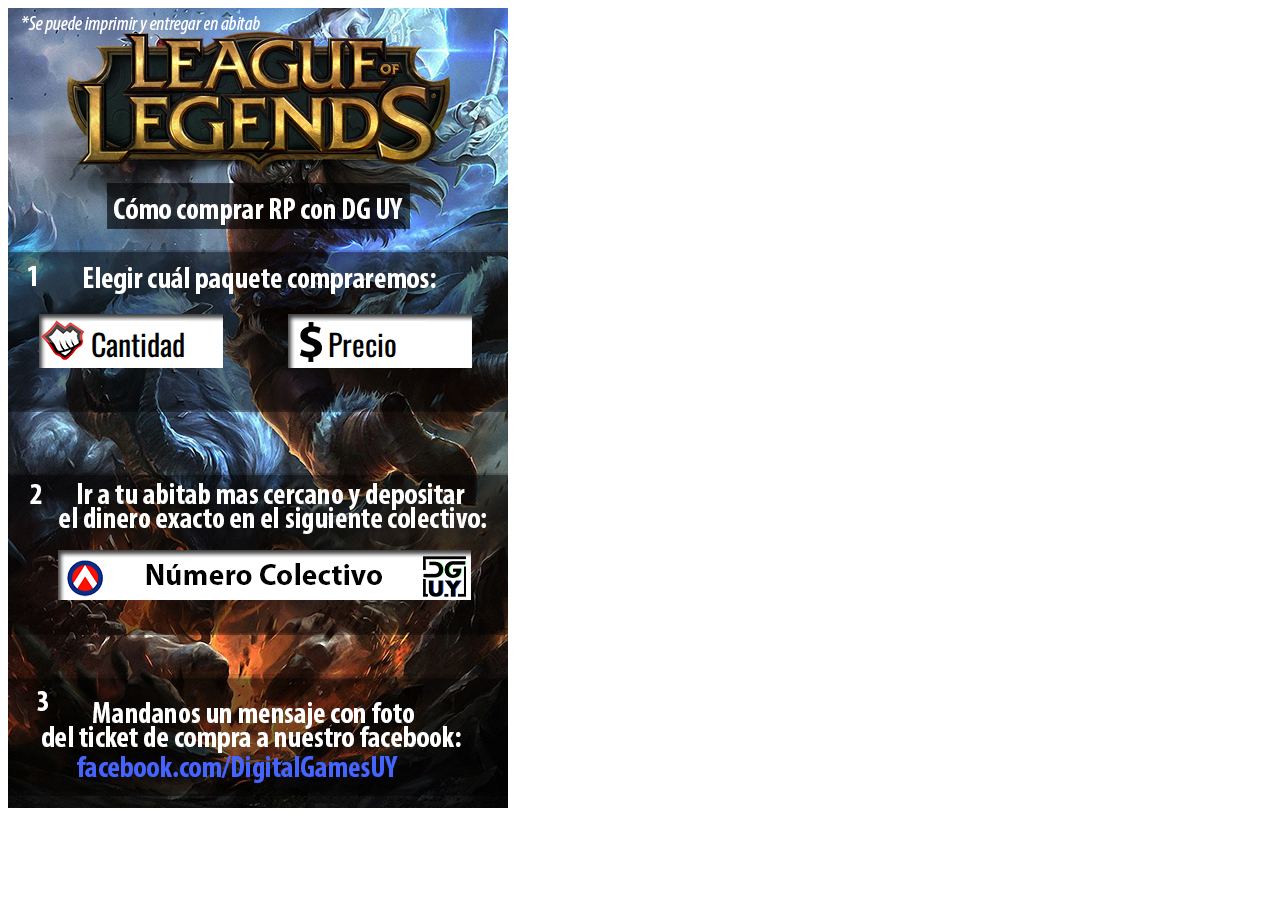
<file: Dropdown que cambia en otro lado/dropdown.html>
<!DOCTYPE html>
<html>
  <head>
    <meta charset="utf-8">
    <title>Dropdown</title>
    <link rel="stylesheet" href="css/estilo.css">
    <script src="js/script.js" charset="utf-8"></script>
    <link href="https://fonts.googleapis.com/css?family=Oswald:500" rel="stylesheet">
    <script src="https://ajax.googleapis.com/ajax/libs/jquery/3.2.1/jquery.min.js"></script>
  </head>
  <body>

    <div class="dropdownc">


    <div class="dropdown">
      <button onclick="myFunction()" id="drop1" class="dropbtn">Cantidad</button>
      <div id="myDropdown" class="dropdown-content">
        <a id="pre1" onclick="precio1()">420</a>
        <a id="pre2" onclick="precio2()">1050</a>
        <a id="pre3" onclick="precio3()">2150</a>
        <a id="pre4" onclick="precio4()">3700</a>
        <a id="pre5" onclick="precio5()">7650</a>
        <a id="pre6" onclick="precio6()">1610</a>
      </div>
    </div>

<span>    <a class="dropbtn" id="rp">Precio </a>
</span>
    </div>
  </body>
</html>
</file>
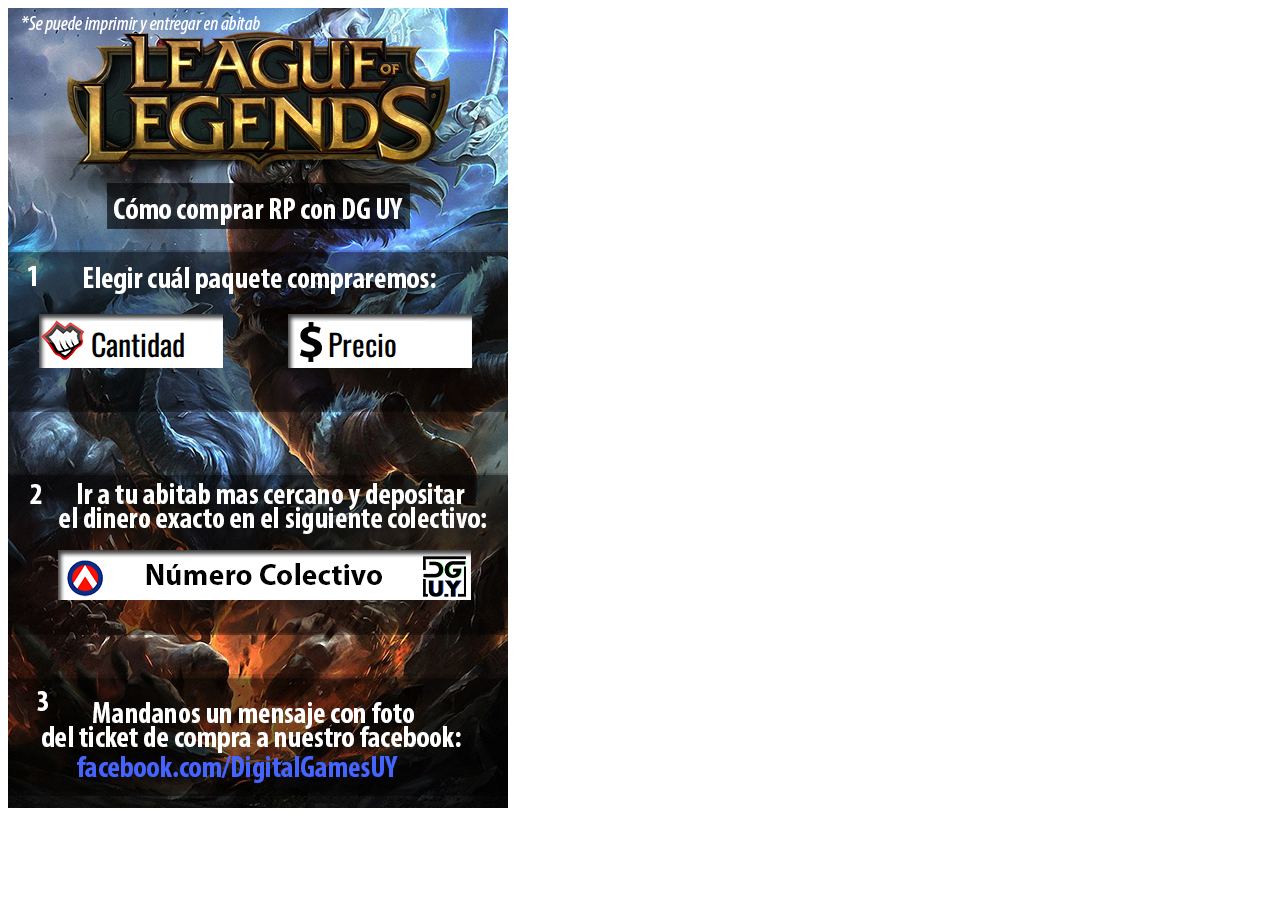
<file: Site/dropdown.html>
<!DOCTYPE html>
<html>
  <head>
    <meta charset="utf-8">
    <title>Dropdown</title>
    <link rel="stylesheet" href="css/estilo0.css">
    <script src="js/script.js" charset="utf-8"></script>
    <link href="https://fonts.googleapis.com/css?family=Oswald:500" rel="stylesheet">
    <script src="https://ajax.googleapis.com/ajax/libs/jquery/3.2.1/jquery.min.js"></script>
  </head>
  <body>

    <div class="dropdownc">


    <div class="dropdown">
      <button onclick="myFunction()" id="drop1" class="dropbtn">Cantidad</button>
      <div id="myDropdown" class="dropdown-content">
        <a id="pre1" onclick="precio1()">420</a>
        <a id="pre2" onclick="precio2()">1050</a>
        <a id="pre3" onclick="precio3()">2150</a>
        <a id="pre4" onclick="precio4()">3700</a>
        <a id="pre5" onclick="precio5()">7650</a>
        <a id="pre6" onclick="precio6()">1610</a>
      </div>
    </div>

<span>    <a class="dropbtn" id="rp">Precio </a>
</span>
    </div>
  </body>
</html>
</file>
<file: Dropdown que cambia en otro lado/css/estilo.css>
/* Dropdown Button */
.dropbtn {
    background-color: rgba(255,255,255,1);
    color: black;
    padding: 0px;
    font-size: 30px;
    margin-top: 313px;
    width: 100px;
    font-family: 'Oswald', sans-serif;
    height: 40px;
    border: none;
    cursor: pointer;
}

/* Dropdown button on hover & focus */
.dropbtn:hover, .dropbtn:focus {
    box-shadow: 0px 8px 16px 0px rgba(0,0,0,0.2);
}

#rp {
  margin-right: 80px;
  float: right;

}

#drop1 {
  margin-left: 80px;
}

/* The container <div> - needed to position the dropdown content */
.dropdown {
    position: relative;
    display: inline-block;
}

/* Dropdown Content (Hidden by Default) */
.dropdown-content {
    display: none;
    position: absolute;
    background-color: #f9f9f9;
    min-width: 160px;
    box-shadow: 0px 8px 16px 0px rgba(0,0,0,0.2);
    z-index: 1;
    margin-left: 80px;
}

/* Links inside the dropdown */
.dropdown-content a {
    color: black;
    padding: 12px 16px;
    text-decoration: none;
    display: block;
}

/* Change color of dropdown links on hover */
.dropdown-content a:hover {background-color: #f1f1f1}

/* Show the dropdown menu (use JS to add this class to the .dropdown-content container when the user clicks on the dropdown button) */
.show {display:block;}

.dropdownc {
  width: 500px;
  height: 800px;
  background-image: url("content/rp.png");
}
</file>
<file: Site/css/estilo0.css>
/* Dropdown Button */
.dropbtn {
    background-color: rgba(255,255,255,1);
    color: black;
    padding: 0px;
    font-size: 30px;
    margin-top: 313px;
    width: 100px;
    font-family: 'Oswald', sans-serif;
    height: 40px;
    border: none;
    cursor: pointer;
}

/* Dropdown button on hover & focus */
.dropbtn:hover, .dropbtn:focus {
    box-shadow: 0px 8px 16px 0px rgba(0,0,0,0.2);
}

#rp {
  margin-right: 80px;
  float: right;

}

#drop1 {
  margin-left: 80px;
}

/* The container <div> - needed to position the dropdown content */
.dropdown {
    position: relative;
    display: inline-block;
}

/* Dropdown Content (Hidden by Default) */
.dropdown-content {
    display: none;
    position: absolute;
    background-color: #f9f9f9;
    min-width: 160px;
    box-shadow: 0px 8px 16px 0px rgba(0,0,0,0.2);
    z-index: 1;
    margin-left: 80px;
}

/* Links inside the dropdown */
.dropdown-content a {
    color: black;
    padding: 12px 16px;
    text-decoration: none;
    display: block;
}

/* Change color of dropdown links on hover */
.dropdown-content a:hover {background-color: #f1f1f1}

/* Show the dropdown menu (use JS to add this class to the .dropdown-content container when the user clicks on the dropdown button) */
.show {display:block;}

.dropdownc {
  width: 500px;
  height: 800px;
  background-image: url("content/rp.png");
}
</file>
